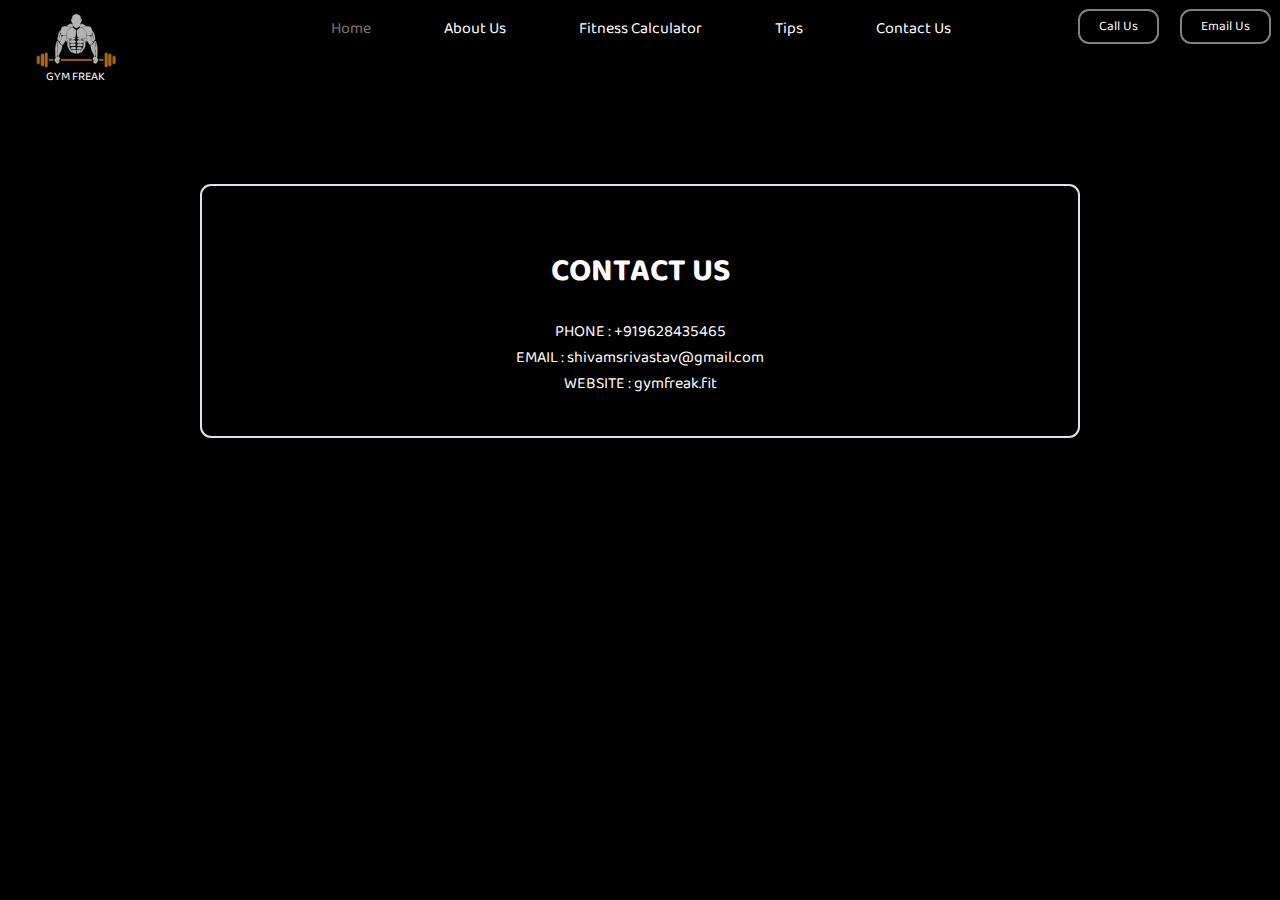
<file: contact_us.html>
<!DOCTYPE html>
<html lang="en">

<head>
    <meta charset="UTF-8">
    <meta http-equiv="X-UA-Compatible" content="IE=edge">
    <meta name="viewport" content="width=device-width, initial-scale=1.0">
    <title>Contact Us</title>
    <link rel="preconnect" href="https://fonts.googleapis.com">
    <link rel="preconnect" href="https://fonts.gstatic.com" crossorigin>
    <link href="https://fonts.googleapis.com/css2?family=Baloo+Bhai+2&display=swap" rel="stylesheet">

    <style>
        body {
            font-family: 'Baloo Bhai 2', cursive;
            margin: 0px;
            padding: 0px;
            /* margin padding 0 because ham baad me change kar sake */
            background-color: black;
            color: white;
        }

        .left {
            position: absolute;
            top: 4px;
            left: 0px;
            /* border: 2px solid red; */
            display: inline-block;
        }

        .mid {
            /* border: 2px solid rgb(238, 255, 0); */
            display: block;
            width: 60%;
            margin: 10px auto;

        }

        .right {
            position: absolute;
            top: 0px;
            right: 0px;
            /* border: 2px solid rgb(119, 181, 231); */
            display: inline-block;
        }

        .navbar li {
            display: inline-block;
        }

        .navbar li a {
            color: white;
            text-decoration: none;
            padding-left: 35px;
            padding-right: 35px;
            /* margin-top: 5px; */

        }

        .navbar li a:hover,
        .navbar li a.active {
            color: rgb(126, 117, 117);
        }

        .left img {
            width: 150px;
            /* to make black pic white and vice versa */
            filter: invert();


        }

        .left div {
            text-align: center;
            font-size: 12px;
            line-height: 0px;
        }

        .btn {
            font-family: 'Baloo Bhai 2', cursive;
            margin: 9px;
            color: white;
            background-color: black;
            padding: 5px 19px;
            border: 2px solid grey;
            border-radius: 11px;
            cursor: pointer;
        }

        .btn:hover {
            background-color: rgb(39, 38, 38);
        }

        .container {
            margin: 142px 200px 89px 200px;
            padding: 39px 8px;
            border: 2px solid rgb(225, 225, 235);
            border-radius: 11px;
            font-family: 'Baloo Bhai 2', cursive;
        }

        .form-group input {
            font-family: 'Baloo Bhai 2', cursive;
            text-align: center;
            display: block;
            width: 494px;
            padding: 3px;
            border: 2px solid black;
            margin: 7px auto;
            border-radius: 11px;

        }

        .container h1 {
            text-align: center;
        }

        .container button {
            font-family: 'Baloo Bhai 2', cursive;
            display: block;
            width: 77%;
            margin: auto;
            /* padding: 10px 0px; */
        }
    </style>
</head>

<body>
    <header class="header">
        <!-- for logo -->
        <div class="left">
            <a href="index.html"><img src="logo3.png" alt="logo"></a>
            <div>GYM FREAK</div>
        </div>
        <!-- for navigation -->
        <div class="mid">
            <ul class="navbar">
                <li><a href="index.html" class="active">Home</a></li>
                <li><a href="about_us.html">About Us</a></li>
                <li><a href="Fitness_calculator.html">Fitness Calculator</a></li>
                <li><a href="tips.html">Tips</a></li>
                <li><a href="contact_us.html">Contact Us</a></li>

            </ul>
        </div>
        <!-- for buttons -->
        <div class="right">
            <button class="btn">Call Us</button>
            <button class="btn">Email Us</button>
        </div>
        <div class="container">
            <h1>CONTACT US</h1>
            <div align="center">
                PHONE : +919628435465
            </div>
            <div align="center">
                EMAIL : shivamsrivastav@gmail.com
            </div>
            <div align="center">
                WEBSITE : gymfreak.fit
            </div>



        </div>
</body>

</html>
</file>
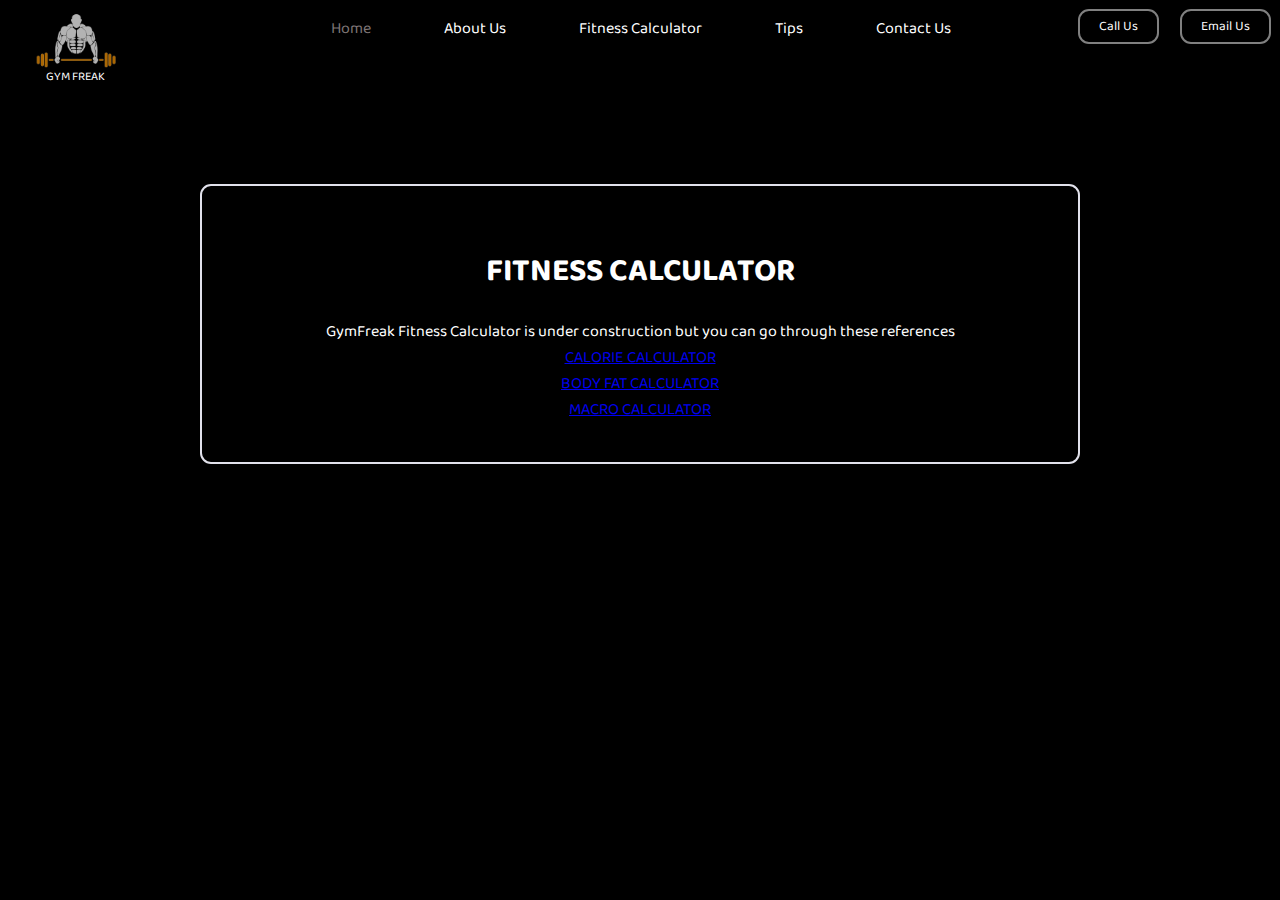
<file: Fitness_calculator.html>
<!DOCTYPE html>
<html lang="en">

<head>
    <meta charset="UTF-8">
    <meta http-equiv="X-UA-Compatible" content="IE=edge">
    <meta name="viewport" content="width=device-width, initial-scale=1.0">
    <title>Fitness Calculator</title>
    <link rel="preconnect" href="https://fonts.googleapis.com">
    <link rel="preconnect" href="https://fonts.gstatic.com" crossorigin>
    <link href="https://fonts.googleapis.com/css2?family=Baloo+Bhai+2&display=swap" rel="stylesheet">
    <style>
        body {
            font-family: 'Baloo Bhai 2', cursive;
            margin: 0px;
            padding: 0px;
            /* margin padding 0 because ham baad me change kar sake */
            background-color: black;
            color: white;
        }

        .left {
            position: absolute;
            top: 4px;
            left: 0px;
            /* border: 2px solid red; */
            display: inline-block;
        }

        .mid {
            /* border: 2px solid rgb(238, 255, 0); */
            display: block;
            width: 60%;
            margin: 10px auto;

        }

        .right {
            position: absolute;
            top: 0px;
            right: 0px;
            /* border: 2px solid rgb(119, 181, 231); */
            display: inline-block;
        }

        .navbar li {
            display: inline-block;
        }

        .navbar li a {
            color: white;
            text-decoration: none;
            padding-left: 35px;
            padding-right: 35px;
            /* margin-top: 5px; */

        }

        .navbar li a:hover,
        .navbar li a.active {
            color: rgb(126, 117, 117);
        }

        .left img {
            width: 150px;
            /* to make black pic white and vice versa */
            filter: invert();


        }

        .left div {
            text-align: center;
            font-size: 12px;
            line-height: 0px;
        }

        .btn {
            font-family: 'Baloo Bhai 2', cursive;
            margin: 9px;
            color: white;
            background-color: black;
            padding: 5px 19px;
            border: 2px solid grey;
            border-radius: 11px;
            cursor: pointer;
        }

        .btn:hover {
            background-color: rgb(39, 38, 38);
        }

        .container {
            margin: 142px 200px 89px 200px;
            padding: 39px 8px;
            border: 2px solid rgb(225, 225, 235);
            border-radius: 11px;
            font-family: 'Baloo Bhai 2', cursive;
        }

        .form-group input {
            font-family: 'Baloo Bhai 2', cursive;
            text-align: center;
            display: block;
            width: 494px;
            padding: 3px;
            border: 2px solid black;
            margin: 7px auto;
            border-radius: 11px;

        }

        .container h1 {
            text-align: center;
        }

        .container button {
            font-family: 'Baloo Bhai 2', cursive;
            display: block;
            width: 77%;
            margin: auto;
            /* padding: 10px 0px; */
        }
    </style>
</head>

<body>
    <header class="header">
        <!-- for logo -->
        <div class="left">
            <a href="index.html"><img src="logo3.png" alt="logo"></a>
            <div>GYM FREAK</div>
        </div>
        <!-- for navigation -->
        <div class="mid">
            <ul class="navbar">
                <li><a href="index.html" class="active">Home</a></li>
                <li><a href="about_us.html">About Us</a></li>
                <li><a href="Fitness_calculator.html">Fitness Calculator</a></li>
                <li><a href="tips.html">Tips</a></li>
                <li><a href="contact_us.html">Contact Us</a></li>

            </ul>
        </div>
        <!-- for buttons -->
        <div class="right">
            <button class="btn">Call Us</button>
            <button class="btn">Email Us</button>
        </div>
        <div class="container">
            <h1>FITNESS CALCULATOR</h1>
            <div align="center">
                GymFreak Fitness Calculator is under construction but you can go through these references
            </div>
            <div align="center">
                <a href="https://www.calculator.net/calorie-calculator.html">CALORIE CALCULATOR</a>
            </div>
            <div align="center">
                <a href="https://www.calculator.net/body-fat-calculator.html">BODY FAT CALCULATOR</a>
            </div>
            <div align="center">

                <a href="https://www.calculator.net/macro-calculator.html">MACRO CALCULATOR</a>
            </div>


        </div>
</body>

</html>
</file>
